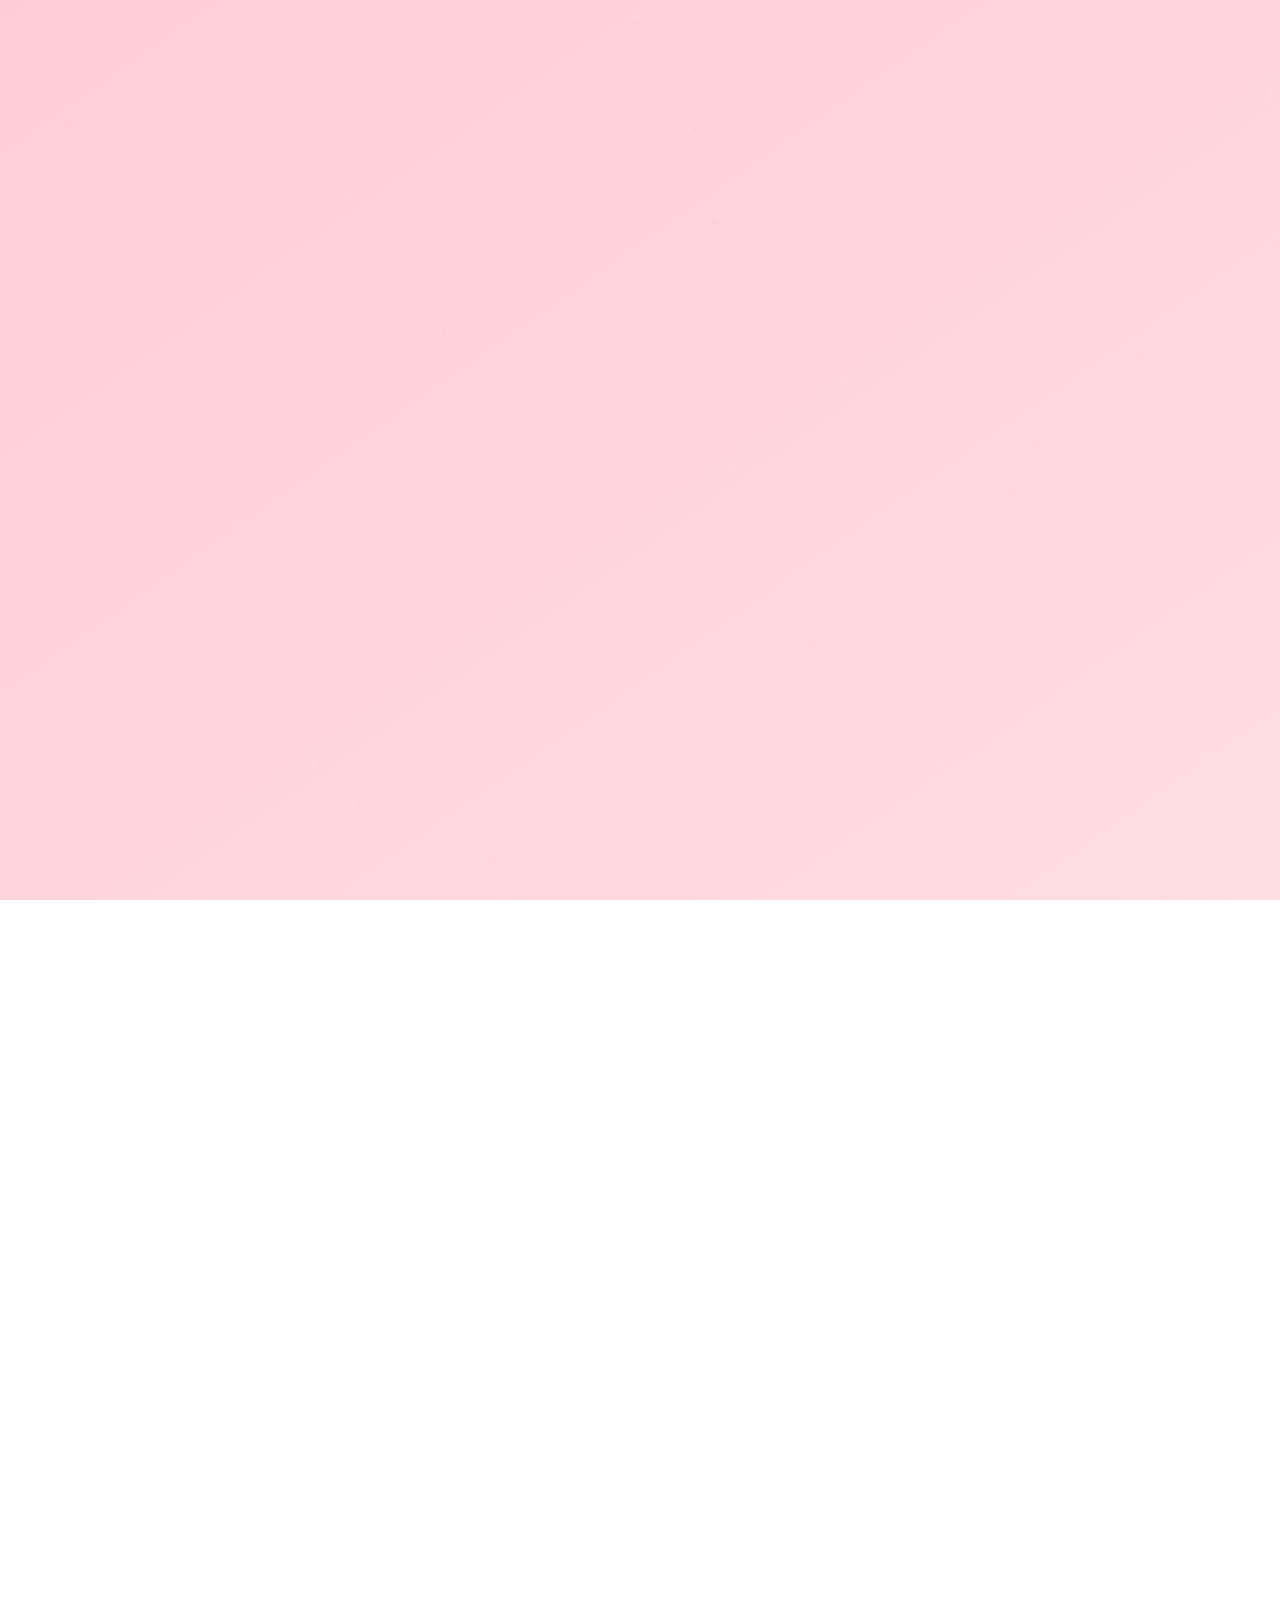
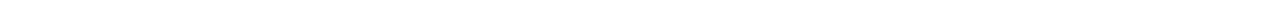
<file: index.html>
<!DOCTYPE html>
<html lang="en">
  <head>
    <meta charset="UTF-8" />
    <title>Sawan Surprise for Bangad</title>
    <link rel="stylesheet" href="style.css" />
  </head>
  <body>
    <canvas id="rainCanvas"></canvas>

    <!-- Rain ambient sound -->
    <audio autoplay loop>
      <source
        src="https://cdn.pixabay.com/audio/2022/08/04/audio_11212c2db3.mp3"
        type="audio/mpeg"
      />
    </audio>

    <!-- Romantic Hindi track -->
    <audio autoplay loop>
      <source
        src="https://cdn.pixabay.com/audio/2023/03/01/audio_5f36a6d7fa.mp3"
        type="audio/mpeg"
      />
    </audio>

    <div class="container">
      <h1>💌 A Rainy Love Note for Bangad</h1>
      <p class="message">
        Wishing you gentle drops and endless smiles this Sawan 💖<br /><span
          class="hindi"
          >हर बूंद में है मेरा प्यार, बांगड़...</span
        >
      </p>

      <div class="playlist">
        <h3>🎶 Hindi Monsoon Playlist</h3>
        <iframe
          style="border-radius: 12px"
          src="https://open.spotify.com/embed/playlist/37i9dQZF1DWVY4eLfA3XFQ?utm_source=generator"
          width="300"
          height="380"
          frameborder="0"
          allow="autoplay; clipboard-write; encrypted-media;"
          allowfullscreen
        ></iframe>
      </div>

      <button class="gift-button" onclick="window.location.href='gift.html'">
        🎁 View Your Sawan Gift
      </button>
    </div>

    <script src="script.js"></script>
  </body>
</html>
</file>
<file: style.css>
body {
  margin: 0;
  font-family: 'Segoe UI', sans-serif;
  background: linear-gradient(to bottom right, #ffccd5, #ffdde1);
  color: #fff;
  overflow-x: hidden; /* Prevent horizontal scroll */
  overflow-y: auto;   /* Allow vertical scroll */
  text-align: center;
}
}
canvas {
  position: fixed;
  top: 0;
  left: 0;
  width: 100vw;
  height: 100vh;
  z-index: -1; /* Keeps it behind everything */
}
}

.container {
  padding-top: 60px;
}

h1 {
  font-size: 2em;
  color: #fff;
  text-shadow: 0 0 10px #ff80ab;
}

.message {
  font-size: 1.3em;
  margin: 20px auto;
  background: rgba(0, 0, 0, 0.2);
  padding: 15px;
  border-radius: 10px;
  max-width: 600px;
  backdrop-filter: blur(4px);
}

.hindi {
  font-size: 1.1em;
  font-family: "Noto Sans Devanagari", sans-serif;
  display: block;
  margin-top: 10px;
  color: #ffe6f0;
}

.playlist {
  margin-top: 30px;
}

.gift-button {
  margin-top: 30px;
  background: #ff80ab;
  color: #111;
  padding: 14px 24px;
  font-size: 1.2em;
  border: none;
  border-radius: 10px;
  box-shadow: 0 0 12px #ff80ab;
  cursor: pointer;
  transition: transform 0.3s ease;
}

.gift-button:hover {
  transform: scale(1.05);
}

html, body {
  margin: 0;
  padding: 0;
  height: 100%;
  overflow-x: hidden;
}
</file>
